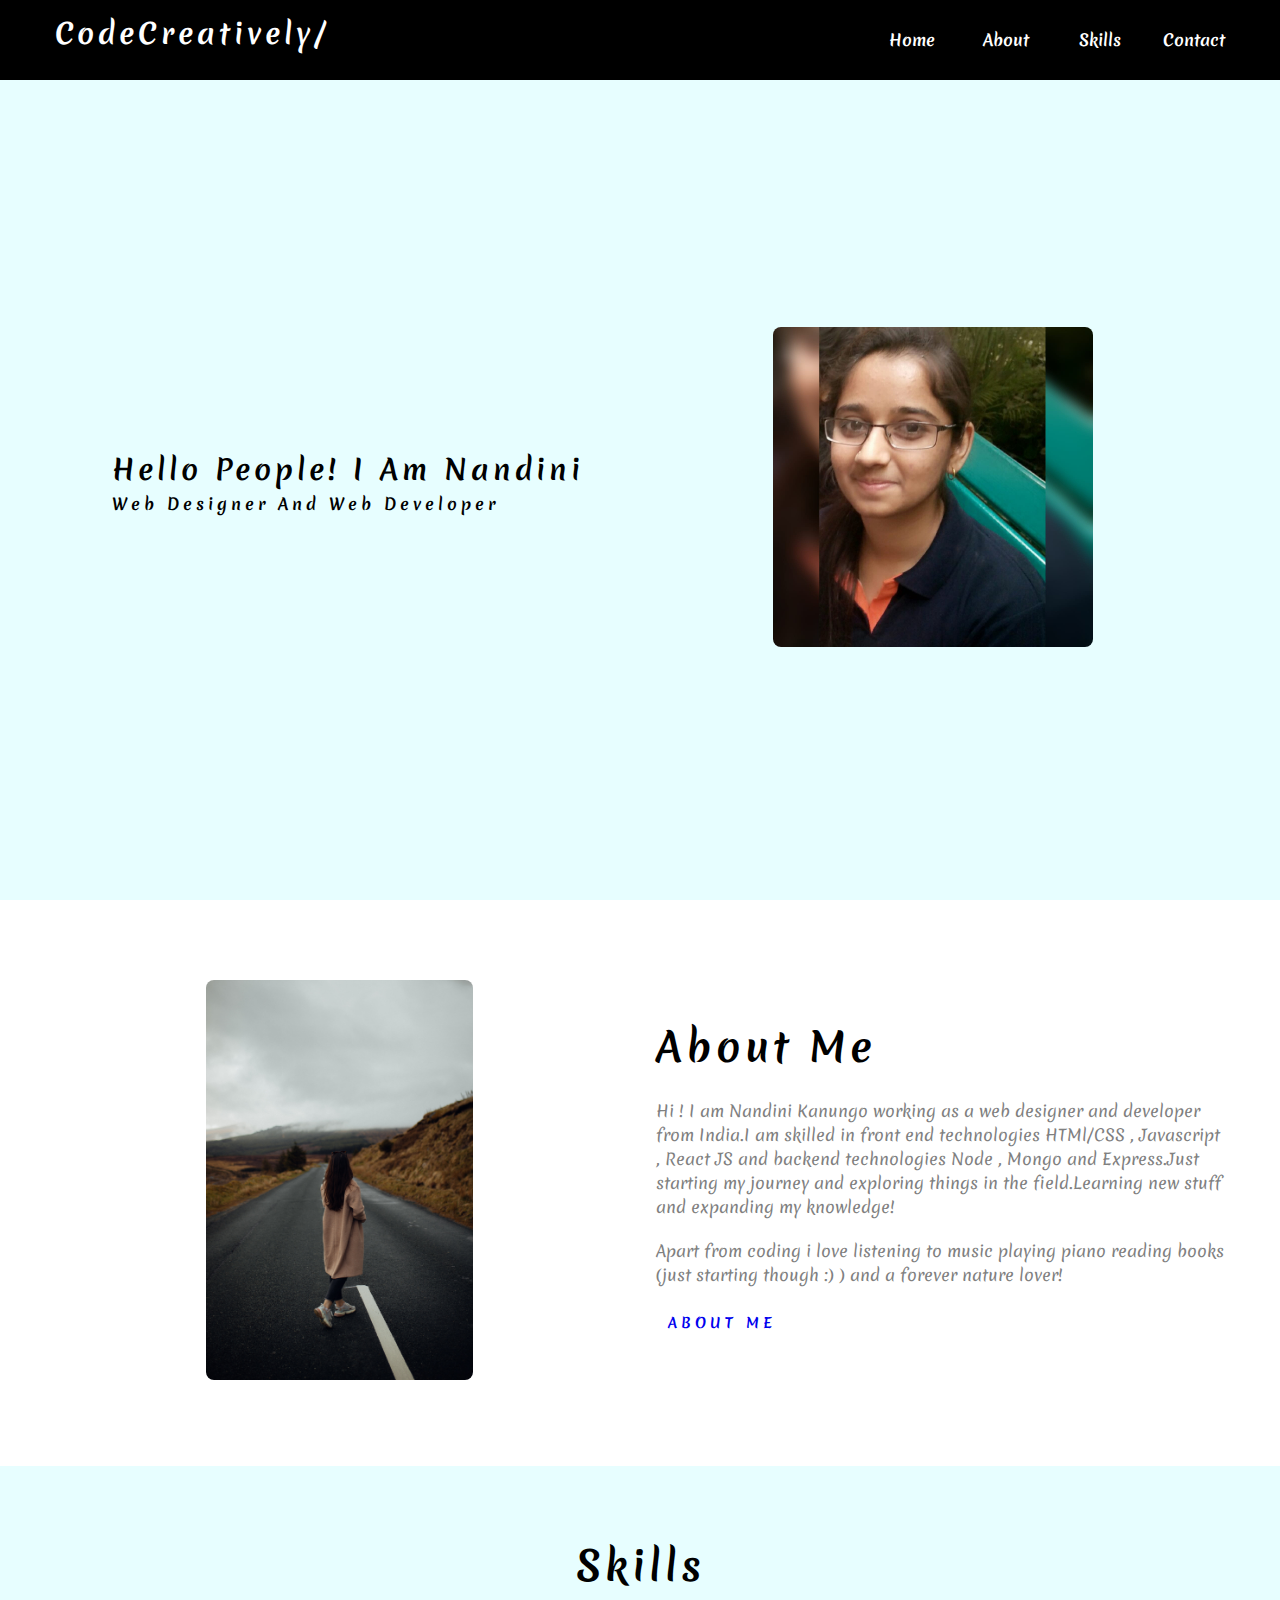
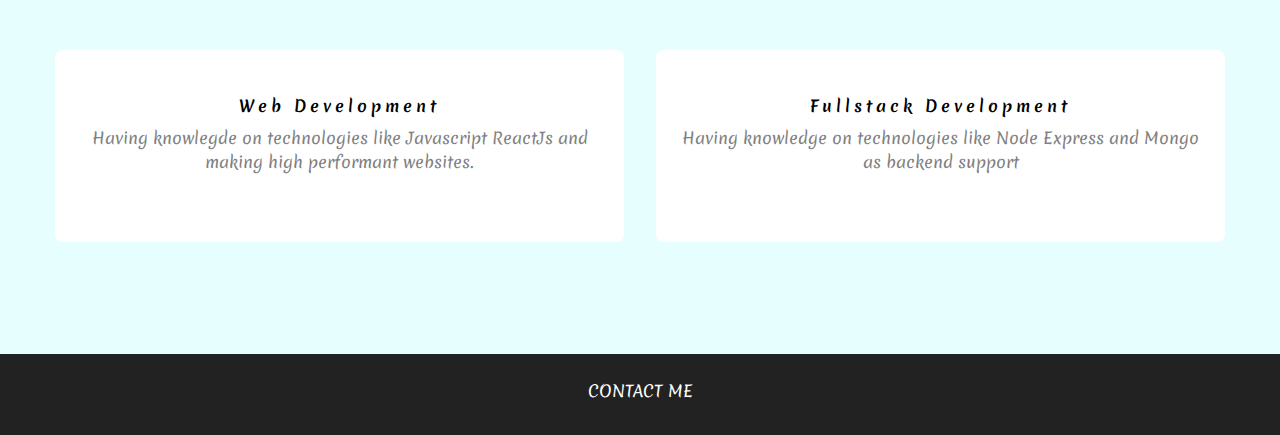
<file: index.html>
<!DOCTYPE html>
<html lang="en">
  <head>
    <meta charset="UTF-8" />
    <meta name="viewport" content="width=device-width, initial-scale=1.0" />
    <title>Nandini Kanungo</title>
    <link rel="stylesheet" href="./css/styles.css" />
  </head>
  <body>
    <nav class="nav" id="nav">
      <div class="nav-center">
        <div class="nav-header">
          <h3 class="nav-logo">CodeCreatively/</h3>
         
        </div>
        <ul class="nav-links">
          <li>
            <a href="index.html">home</a>
          </li>
          <li>
            <a href="about.html">about</a>
          </li>
          <li>
            <a href="skills.html">skills</a>
          </li>
          <li>
            <a href="contact.html">contact</a>
          </li>
        </ul>
      </div>
    </nav>
    <header class="home">
      <div class="section-center home-center">
        <article class="home-info">
          <h3>Hello People! i am nandini</h3>
          <h4>web designer and web developer</h4>
          
        </article>
        <article class="home-img">
          <img src="./images/myphoto.jpeg" class="home-photo" alt="Nandini Kanungo" />
        </article>
      </div>
    </header>
    
    <section class="section about">
      <div class="section-center about-center">
        <article class="about-img">
          <img
            src="./images/nature_img.jpg"
            class="home-photo"
            alt="about img"
          />
        </article>
        <article class="about-info">
          <div class="section-title about-title">
            <h2>about me</h2>
          </div>
          <p>
            Hi ! I am Nandini Kanungo  working as a web designer and developer from India.I am skilled in front end technologies HTMl/CSS , Javascript , React JS and backend technologies Node , Mongo and Express.Just starting my journey and exploring things in the field.Learning new stuff and expanding my knowledge!
          </p>
          <p>
            Apart from coding i love listening to music playing piano reading books (just starting though :) ) and a forever nature lover!
          </p>
          <a href="about.html" class="btn">about me</a>
        </article>
      </div>
    </section>
   
     <section class="section section-colour">
      <div class="section-title">
        <h2>skills</h2>
      </div>
      <div class="skills-center section-center">
        <article class="skill">
          <h4>web development</h4>
          <p>
            Having knowlegde on technologies like Javascript ReactJs and making high performant websites.
          </p>
        </article>
              <article class="skill">
          <h4>Fullstack development</h4>
          <p> 
            Having knowledge on technologies like Node Express and Mongo as backend support
          </p>
        </article> 
      </div>
    </section>
    
       
    <footer class="footer">
      
      <a href="contact.html" class="contact_me">contact me</a>

    </footer>
  </body>
</html>
</file>
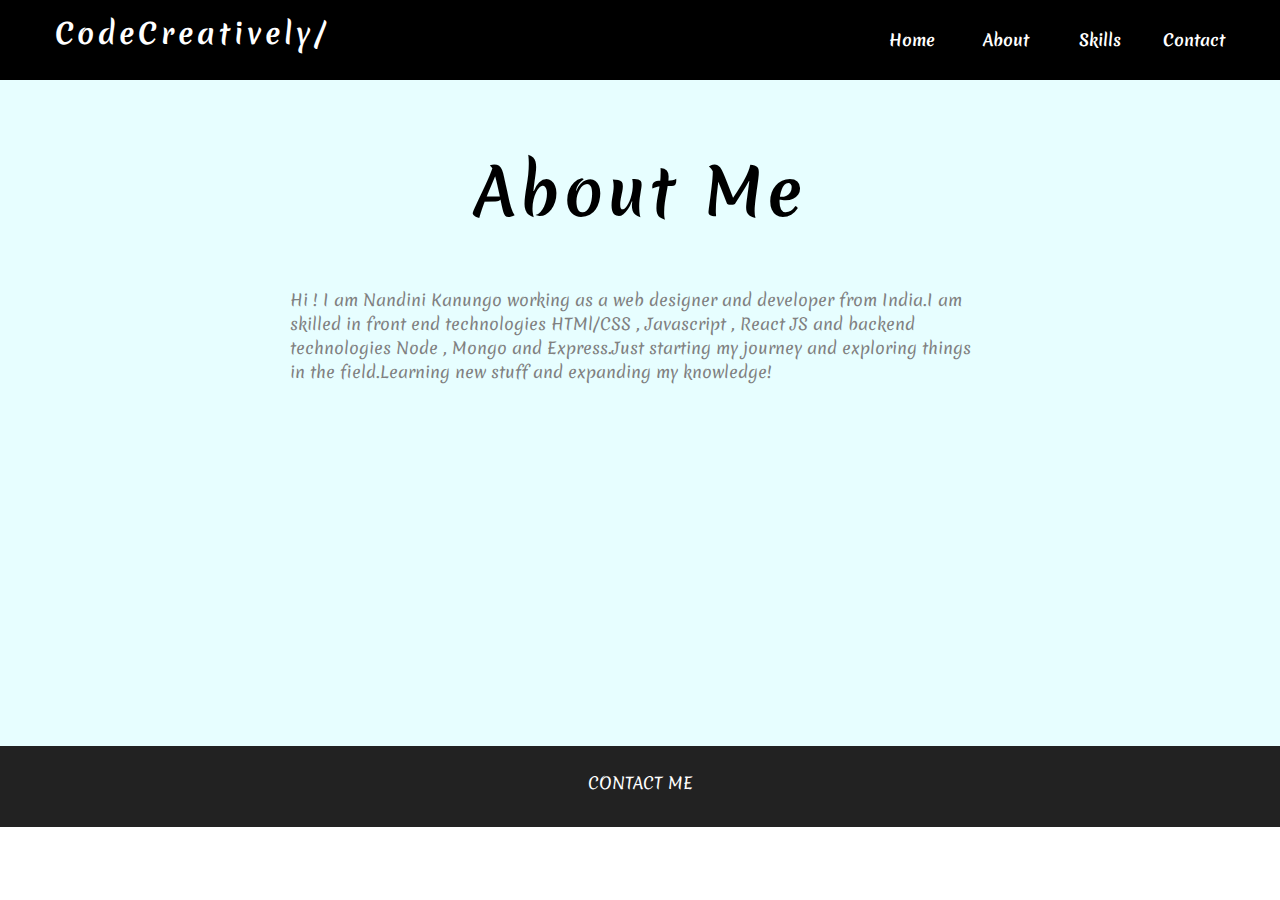
<file: about.html>
<!DOCTYPE html>
<html lang="en">
  <head>
    <meta charset="UTF-8" />
    <meta name="viewport" content="width=device-width, initial-scale=1.0" />
    <title>Nandini Kanungo</title>
    <link rel="stylesheet" href="./css/styles.css" />
  </head>
  <body>   
    <nav class="nav contact_navbar" id="nav">
      <div class="nav-center">
        <div class="nav-header">
          <h3 class="nav-logo">CodeCreatively/</h3>
        </div>
       
        <ul class="nav-links">
          <li>
            <a href="index.html">home</a>
          </li>
          <li>
            <a href="about.html">about </a>
          </li>
          <li>
            <a href="skills.html">skills</a>
          </li>
          <li>
            <a href="contact.html">contact</a>
          </li>
        </ul>
      </div>
    </nav>
    <section class="section single-page">
      <div class="section-title">
        <h1>about me</h1>
      </div>
      <div class="section-center page-info skill-info-new">
        <p>
          Hi ! I am Nandini Kanungo  working as a web designer and developer from India.I am skilled in front end technologies HTMl/CSS , Javascript , React JS and backend technologies Node , Mongo and Express.Just starting my journey and exploring things in the field.Learning new stuff and expanding my knowledge!
        </p>
      </div>
    </section>
    <footer class="footer">
            <a href="contact.html" class="contact_me">contact me</a>
    </footer>
  </body>
</html>
</file>
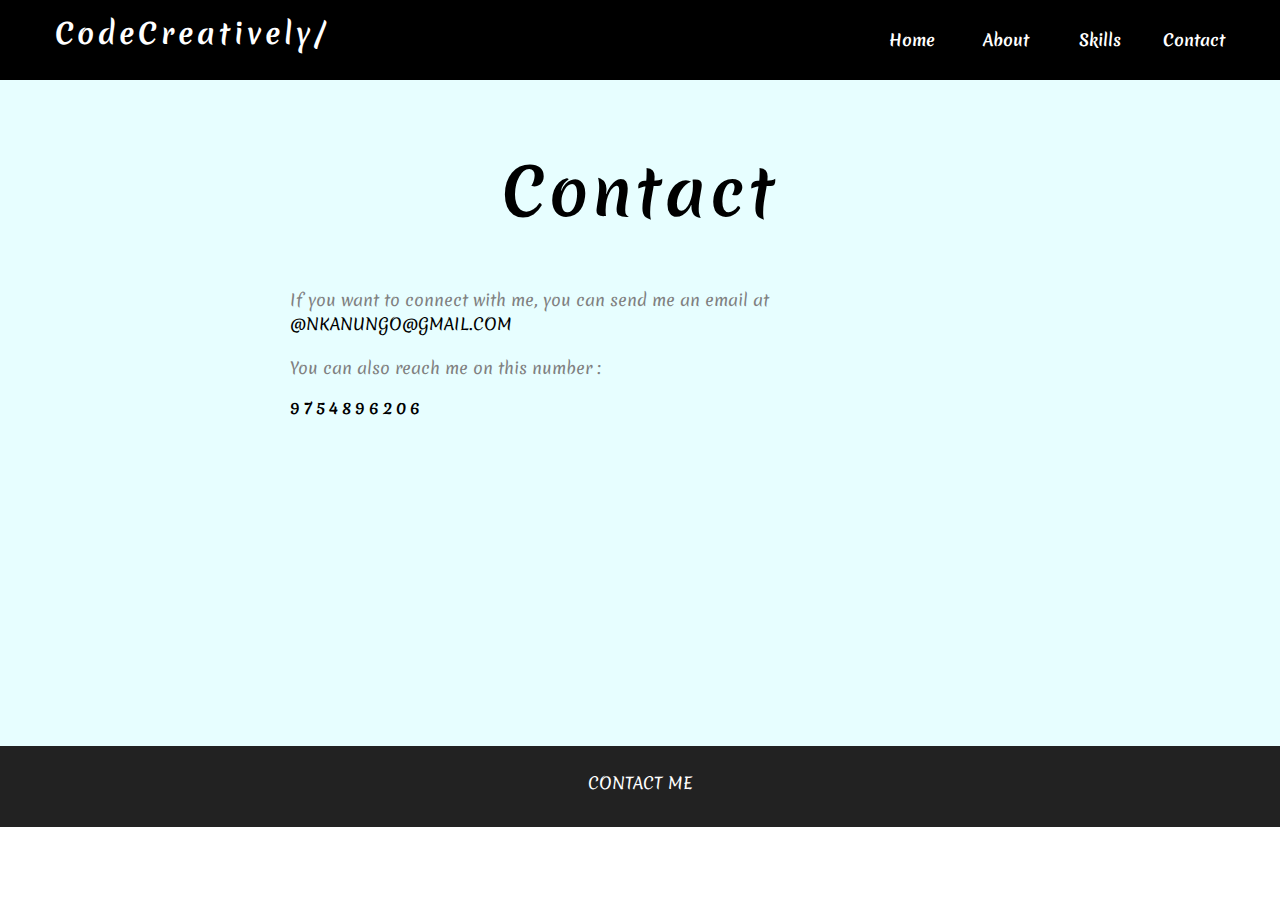
<file: contact.html>
<!DOCTYPE html>
<html lang="en">
  <head>
    <meta charset="UTF-8" />
    <meta name="viewport" content="width=device-width, initial-scale=1.0" />
    <title>Nandini Kanungo</title>
    <link rel="stylesheet" href="./css/styles.css" />
  </head>
  <body>
    <nav class="nav  contact_navbar" id="nav">
      <div class="nav-center">
        <div class="nav-header">
          <h3 class="nav-logo">CodeCreatively/</h3>
          
        </div>
        <ul class="nav-links">
          <li>
            <a href="index.html">home</a>
          </li>
          <li>
            <a href="about.html">about </a>
          </li>
          <li>
            <a href="skills.html">skills</a>
          </li>
          <li>
            <a href="contact.html">contact</a>
          </li>
        </ul>
      </div>
    </nav> 
    <section class="section single-page">
      <div class="section-title">
        <h1>contact</h1>
      </div>
      <div class="section-center page-info">
        <p>
          If you want to connect with me, you can send me an email at
         <span> <a href="mailto:email@email.com">@nkanungo@gmail.com</a> </span>
        </p>
        <p>
          You can also reach me on this number : 
          <h4 >9754896206</h4> 
        </p>
      </div>
    </section>
    <footer class="footer">
            <a href="contact.html" class="contact_me">contact me</a>
    </footer>
  </body>
</html>
</file>
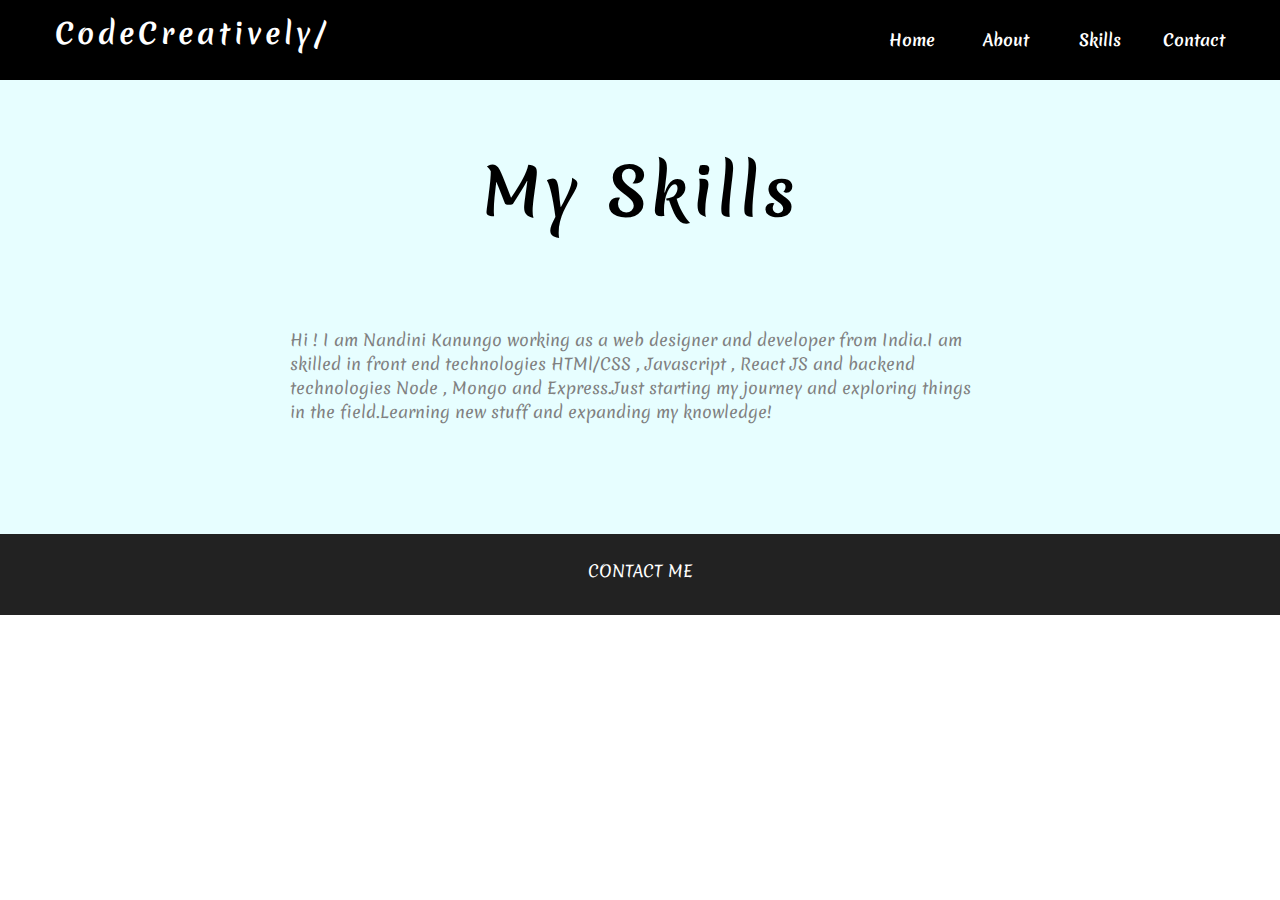
<file: skills.html>
<!DOCTYPE html>
<html lang="en">
  <head>
    <meta charset="UTF-8" />
    <meta name="viewport" content="width=device-width, initial-scale=1.0" />
    <title>Nandini Kanungo</title>
    <link rel="stylesheet" href="./css/styles.css" />
  </head>
  <body>  
    <section class="colour">
    <nav class="nav contact_navbar" id="nav">
      <div class="nav-center">
        <div class="nav-header">
          <h3 class="nav-logo">CodeCreatively/</h3>
         
        </div>
        <ul class="nav-links">
          <li>
            <a href="index.html">home</a>
          </li>
          <li>
            <a href="about.html">about </a>
          </li>
          <li>
            <a href="skills.html">skills</a>
          </li>
          <li>
            <a href="contact.html">contact</a>
          </li>
        </ul>
      </div>
    </nav>
   
    <section class="colour">
    <header class="projects-hero-new">
      <div class="section-title ">
        <h1>my skills</h1>
      </div>
    </header>
    <section class="section">
      <div class="section-center page-info skill-info ">
        <p>
          Hi ! I am Nandini Kanungo  working as a web designer and developer from India.I am skilled in front end technologies HTMl/CSS , Javascript , React JS and backend technologies Node , Mongo and Express.Just starting my journey and exploring things in the field.Learning new stuff and expanding my knowledge!
        </p>
      </div>
        </article>
      </div>
    </section>
  </section>
   


<footer class="footer">  
  <a href="contact.html" class="contact_me">contact me</a>
</footer>
  </section>
  </body>
</html>
</file>
<file: css/styles.css>
@import url("https://fonts.googleapis.com/css2?family=Merienda&display=swap");
* {
  margin: 0;
  padding: 0;
  box-sizing: border-box;
}
body {
  font-family: merienda;
  background:white;
  line-height: 1.5;
  font-size: 0.875rem;
}
ul {
  list-style-type: none;
}
a {
  text-decoration: none;
}


h1,
h2,
h3,
h4 {
  letter-spacing: 0.25rem;
  text-transform: capitalize;
  line-height: 1.25;
  margin-bottom: 0.75rem;
  font-family: merienda;
}
h1 {
  font-size: 3rem;
}
h2 {
  font-size: 2rem;
}
h3 {
  font-size: 1.25rem;
}
h4 {
  font-size: 0.875rem;
}
p {
  margin-bottom: 1.25rem;
  color: grey;
}
.nav-logo{
  color: white;
}
@media screen and (min-width: 800px) {
  h1 {
    font-size: 4rem;
  }
  h2 {
    font-size: 2.5rem;
  }
  h3 {
    font-size: 1.75rem;
  }
  h4 {
    font-size: 1rem;
  }
  body {
    font-size: 1rem;
  }
  h1,
  h2,
  h3,
  h4 {
    line-height: 1;
  }
}

.btn {
  text-transform: uppercase;

  padding: 0.375rem 0.75rem;
  letter-spacing: 0.25rem;
  display: inline-block;
  font-weight: 700;
  transition: all 0.3s linear;
  font-size: 0.875rem;
  cursor: pointer;
}

.section {
  padding: 5rem 0;
}

.section-center {
  width: 90vw;
  margin: 0 auto;
  max-width: 1170px;
}
@media screen and (min-width: 992px) {
  .section-center {
    width: 95vw;
  }
}

.section-title {
  margin-bottom: 4rem;
  text-align: center;
}

.nav-links {
  display: none;
}
.nav {
  height: 5rem;
  padding: 1rem;
  display: grid;
  -webkit-box-align: center;
  align-items: center;
  transition: all 0.3s linear;
  background-color: black;
}
.nav-center {
  width: 100%;
  max-width: 1170px;
  margin: 0 auto;
}
.nav-header {
  display: grid;
  grid-template-columns: auto 1fr;
  -webkit-box-align: center;
  align-items: center;
}

@media screen and (min-width: 768px) {
  .nav {
    background:black;
  }
  
  .nav-links {
    display: grid;
    grid-template-columns: repeat(4, 1fr);
    justify-items: center;
    -webkit-column-gap: 2rem;
    -moz-column-gap: 2rem;
    column-gap: 2rem;
    justify-self: end;
  }
  .nav-links a {
    text-transform: capitalize;
    color: white;
    font-weight: bold;
    letter-spacing: v0.25rem;
    transition:all 0.3s linear;
  }
 
  .nav-center {
    display: grid;
    grid-template-columns: auto 1fr;
    -webkit-box-align: center;
    align-items: center;
  }
}
@media screen and (min-width: 768px) {
  .nav {
    background:black;
  }
 
  .nav-links {
    display: grid;
    grid-template-columns: repeat(4, 1fr);
    justify-items: center;
    -webkit-column-gap: 2rem;
    -moz-column-gap: 2rem;
    column-gap: 2rem;
    justify-self: end;
  }
  .nav-links a {
    text-transform: capitalize;
    color: white;
    font-weight: bold;
    letter-spacing: v0.25rem;
    transition:all 0.3s linear;
  }
 
  .nav-center {
    display: grid;
    grid-template-columns: auto 1fr;
    -webkit-box-align: center;
    align-items: center;
  }
}
@media screen and (min-width: 768px) {
  .nav {
    background:black;
  }
  
  .nav-links {
    display: grid;
    grid-template-columns: repeat(4, 1fr);
    justify-items: center;
    -webkit-column-gap: 2rem;
    -moz-column-gap: 2rem;
    column-gap: 2rem;
    justify-self: end;
  }
  .nav-links a {
    text-transform: capitalize;
    color: white;
    font-weight: bold;
    letter-spacing: v0.25rem;
    transition:all 0.3s linear;
  }
 
  .nav-center {
    display: grid;
    grid-template-columns: auto 1fr;
    -webkit-box-align: center;
    align-items: center;
  }
}
@media screen and (max-width: 768px) {
  
  .nav-logo{
    display: none;
  }
  .nav-links {
    display: grid;
    grid-template-columns: repeat(4, 1fr);
    justify-items: center;
    -webkit-column-gap: 2rem;
    -moz-column-gap: 2rem;
    column-gap: 2rem;
    justify-self: center;
  }
  .nav-links a {
    text-transform: capitalize;
    color: white;
    font-weight: bold;
    letter-spacing: v0.25rem;
    transition:all 0.3s linear;
  }
 
  .nav-center {
    display: grid;
    grid-template-columns: auto 1fr;
    -webkit-box-align: center;
    align-items: center;
  }
}
.navbar-fixed {
  position: fixed;
  top: 0;
  left: 0;
  width: 100%;
  background: black;
  z-index: 2;
}
.home-img {
  display: none;
}
.home {
  background: #e7feff;
}
.home-center {
  min-height: calc(100vh - 5rem);
  display: grid;
  place-items: center;
}
.home-info h4 {
  color: black;
}
.home-icons {
  justify-items: start;
}
.home-btn {
  margin-top: 1.25rem;
}
@media screen and (min-width: 992px) {
  .home-img {
    display: block;
    position: relative;
  }
  .home-center {
    grid-template-columns: 1fr 1fr;
  }
}
.home-photo {
  max-width: 20rem;
  max-height: 25rem;
  -o-object-fit: cover;
  object-fit: cover;
  border-radius: 0.5rem;
  position: relative;
}

.about-title {
  text-align: left;
  margin-bottom: 2rem;
}

.about-center {
  display: grid;
  gap: 3rem 2rem;
}
.about-img {
  justify-self: center;
}
@media screen and (min-width: 992px) {
  .about-center {
    grid-template-columns: 1fr 1fr;
  }
  .about-img {
    position: relative;
  }
  .about-info {
    align-self: center;
  }
}

.footer {
  padding-bottom: 2rem;
  background: #222;
  display: grid;
  place-items: center;
}
.footer p {
  font-size: 1.25rem;
  text-transform: capitalize;
}

.single-page {
  background: #e7feff;
  height: 74vh;
}
.page-info {
  max-width: 700px;
}
.page-info a {
  text-transform: uppercase;
  color: black;
  transition: all 0.3s linear;
}

.contact_me{
  color: white;
  padding-top: 25px;
  text-transform: uppercase;
}

.contact_navbar a{
  color: white;
}
.projects-hero-new{
  margin-top: 80px;
}
.skill-info{
  margin-bottom: 30px;
  margin-top: -40px;
}
.skill-info-new{
  margin-bottom: 30px;
  margin-top: 60px;
}
.colour{
  background-color: #e7feff;
  margin-top: 0;
}


.skill {
  background: white;
  padding: 3rem 1.5rem;
  margin-bottom: 2rem;
  border-radius: 0.5rem;
  text-align: center;
  
  transition: all 0.3s linear;
}
.skill p{
  color: grey;
}
@media screen and (min-width: 676px) {
  .skills-center {
    display: grid;
    grid-template-columns: 1fr 1fr;
    column-gap: 2rem;
  }
}
@media screen and (min-width: 992px) {
  .skills-center {
    grid-template-columns:  1fr 1fr;
  }
}
.section-colour{
  background-color:#e7feff ;
}
</file>
